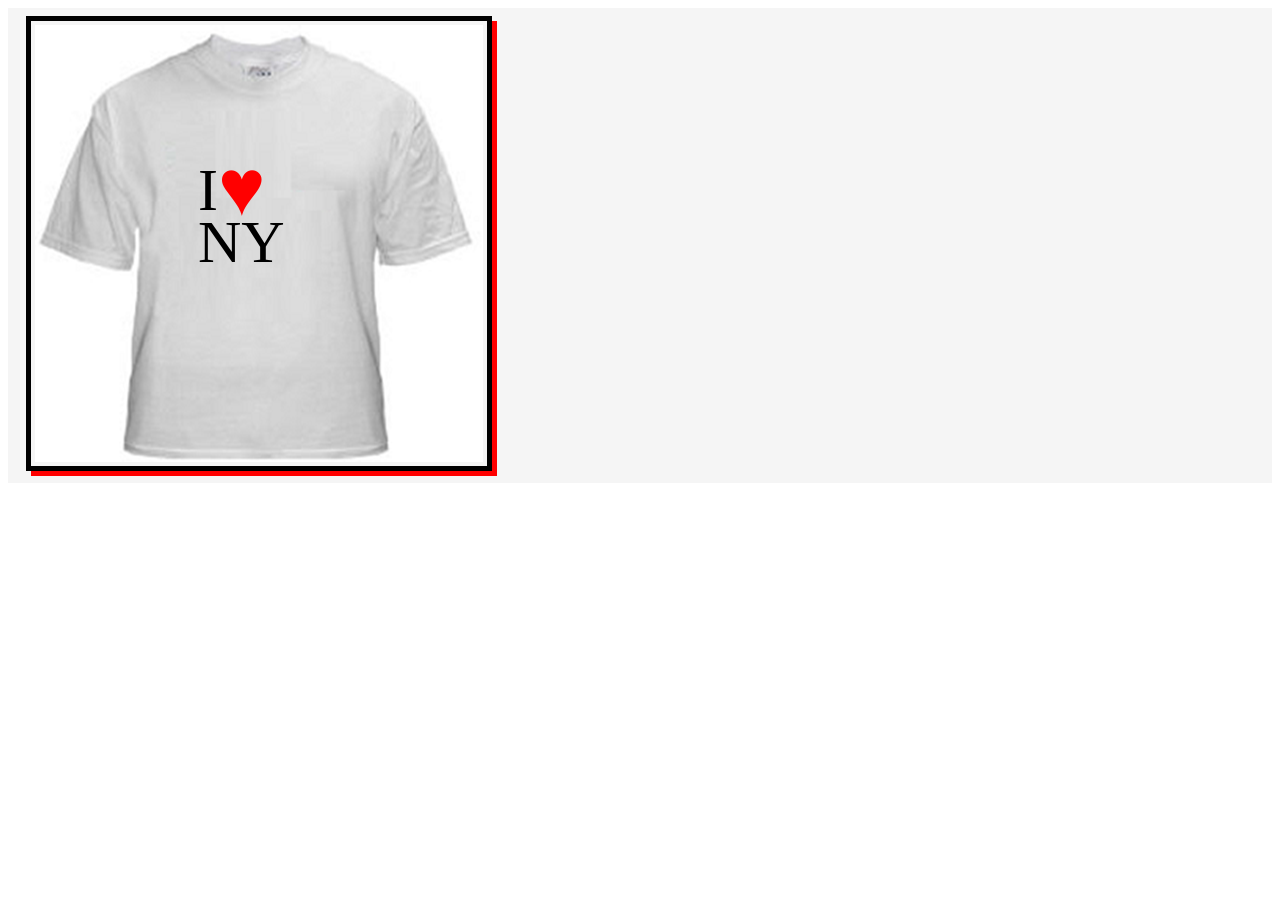
<file: index.html>
<!DOCTYPE html>
<html lang="en">
<head>
    <meta charset="UTF-8">
    <meta name="viewport" content="width=device-width, initial-scale=1.0">
    <title>Document</title>
    <link rel="stylesheet" href="styles.css">
</head>
<body>
    <div style="background-color: #f5f5f5; position: relative;">
        <span class="first words">I</span>

        <span class="heart">&hearts;</span>

        <span class="last words">NY</span>

        <div>
            <img  src="tshirt.png" alt="White t-shirt">
        </div>
    </div>
  
</body>
</html>
</file>
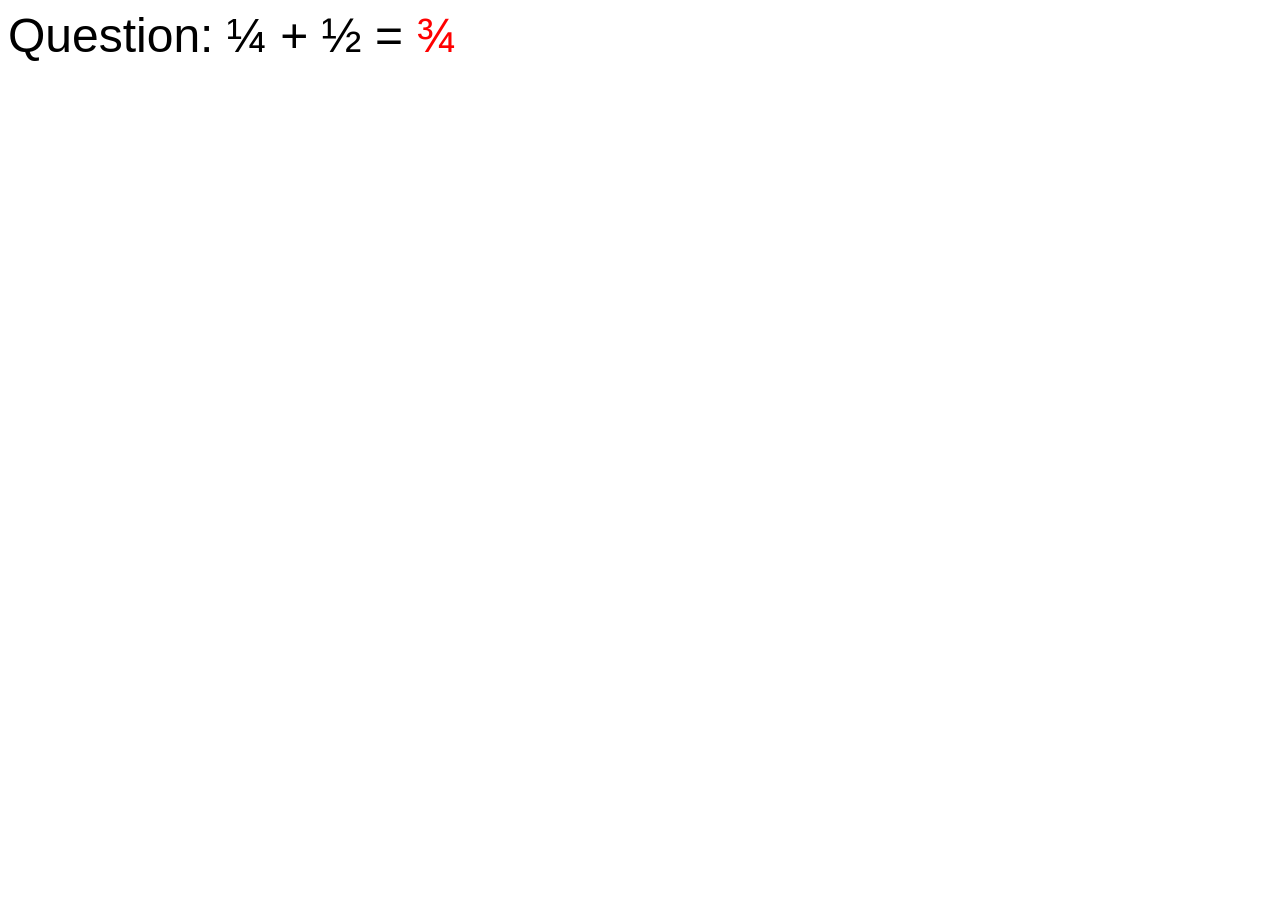
<file: challenge2.html>
<!DOCTYPE HTML>
<html>
   <head>
      <title>Question and Answer</title>
      <style>
   
         body {
            font-family: Calibri, sans-serif;
            font-size: 3em;
         }
   
         #answer {
            color: black;
            width: 100px;
            animation-name: moveFraction;
            animation-duration: 2s;
            animation-delay: 1s;
            animation-fill-mode: forwards;
   
            /* Part of your solution goes here */
   
         }
   
         /* moveFraction goes here */
         @keyframes moveFraction {
            0% {
               color: yellow;
               transform: translate(-355px, 60px);
            }
            50% {
               transform: translate(0px, 60px);
            }
            100% {
               color: red;
               transform: translate(0px, 0px);
            }
         }
   
         #question {
            transition: ease-in-out 0.7s;
            /* Part of your solution goes here */
   
         }
   
         #question:hover {
            transform: scale(0.9);
            /* Part of your solution goes here */
   
         }
         
         span {
            display: inline-block;         
         }
   
      </style>
   </head>
   <body>
      <span id="question">Question: &frac14; + &frac12; =</span>
      <span id="answer">&frac34;</span>   
   </body>
</html>
</file>
<file: styles.css>
img {
    border: 5px solid black;
    padding: 4px 4px 4px 4px;
    margin: 8px 8px 8px 8px;
    position: relative;
    left: 10px;
    /* top: 0px; */
    z-index: 1;
    box-shadow: 5px 5px red;
}


.words {
    font-family: impact;
    font-size: 60px;
}

.first {
    position: absolute;
    top: 148px;
    right: 0px;
    left: 190px;
    z-index: 2;
}

.heart {
    color: red;
    font-size: 80px;
    position: absolute;
    top: 135px;
    right: 0px;
    left: 210px;
    z-index: 2;
    /* Your code goes here */
}

.last {
    position: absolute;
    top: 200px;
    right: 0px;
    left: 190px;
    z-index: 2;
    /* Your code goes here */
}
</file>
